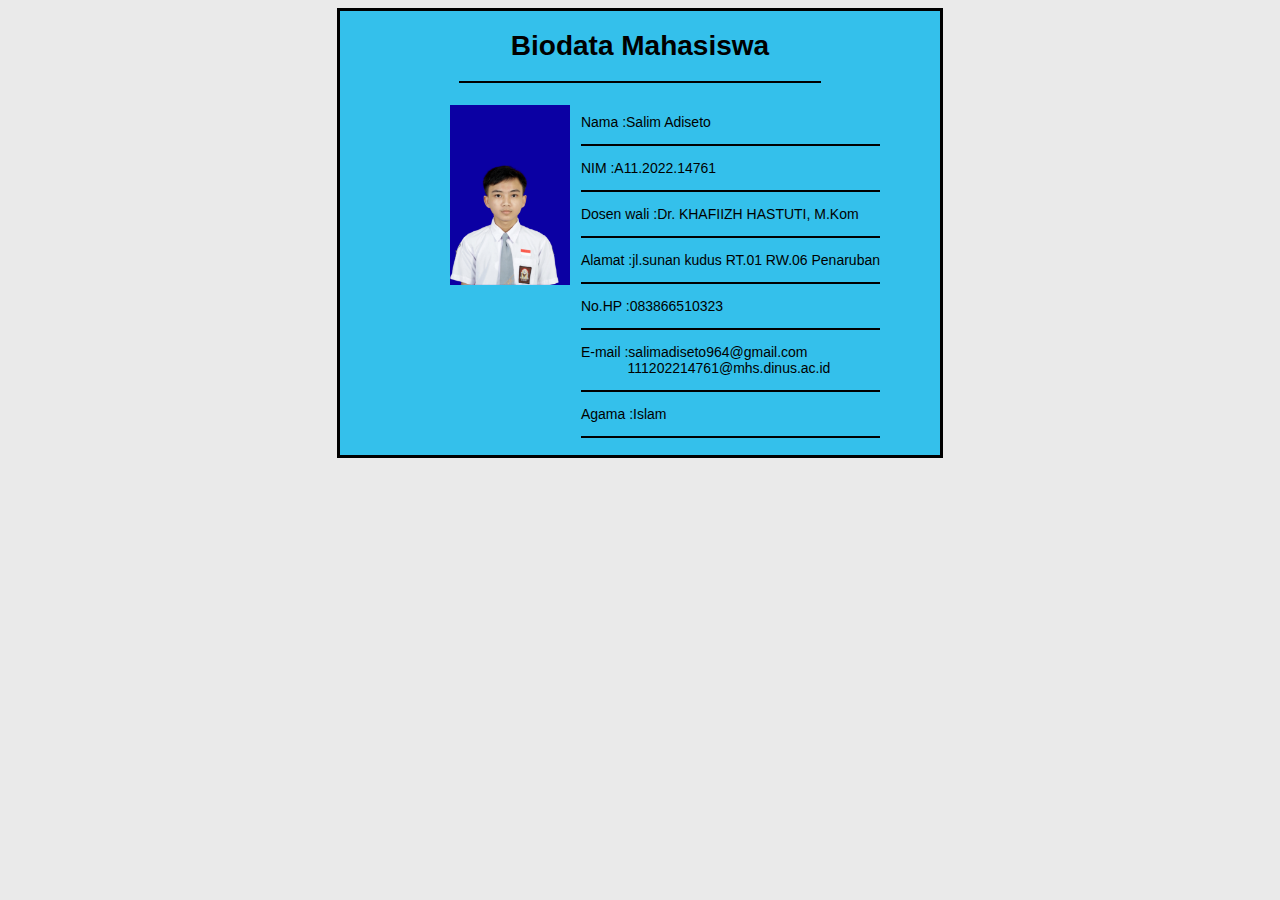
<file: minggu2/biodata.html>
<!DOCTYPE html>
<html lang="en">
    <head>
        <meta charset="UTF-8">
        <meta http-equiv="X-UA-Compatible" content="IE-edge">
        <meta name="viewport" content="width=device-width, initial-scale=1.0">
        <title> Biodata Mahasiswa</title>
        <link rel="stylesheet" href="CSS/style.css">
    </head>
    <body>
        <div class="conteiner cf">
            <h1>Biodata Mahasiswa</h1>
            
            <hr style="width:60%"; color="black">

            <div class="kotak">
                <img src="salimsmabiru.png" alt="Salim Adiseto">
                <div class="sidebar">
                    <p>Nama         :Salim Adiseto</p>

                    <hr style="width:auto"; color="black">

                    <p>NIM          :A11.2022.14761</p>

                    <hr style="width:auto"; color="black">

                    <p>Dosen wali   :Dr. KHAFIIZH HASTUTI, M.Kom</p>

                    <hr style="width:auto"; color="black">

                    <p></p>

                    <p>Alamat       :jl.sunan kudus RT.01 RW.06 Penaruban</p>

                    <hr style="width:auto"; color="black">

                    <p>No.HP        :083866510323</p>

                    <hr style="width:auto"; color="black">

                    <p>E-mail       :salimadiseto964@gmail.com<br> &nbsp &nbsp &nbsp &nbsp &nbsp &nbsp
                                     111202214761@mhs.dinus.ac.id</p>

                    <hr style="width:auto"; color="black">

                    <p>Agama        :Islam</p>

                    <hr style="width:auto"; color="black">

                </div>
            </div>
        </div>
    </body>
</html>
</file>
<file: minggu2/CSS/style.css>
body{
    font: 14px arial, sans-serif;
    background-color: #eaeaea;
}

.conteiner{
    width: 600px;
    margin: auto;
    border-style: solid;
    background-color: #34c0eb;
}
.conteiner h1{
    text-align: center;
}

.kotak{
    width: 500px;
    margin: auto;
}

.kotak img{
    width: 120px;
    margin-top: 15px;
    margin-left: 60px;
}

.sidebar{
    padding: 10px;
    float: right;
}
.cf::before,
.cf::after {
    content: " "; /* 1 */
    display: table; /* 2 */
}

.cf::after {
    clear: both;
}

/**
* For IE 6/7 only
* Include this rule to trigger hasLayout and contain floats.
*/
.cf {
    *zoom: 1;
}
</file>
